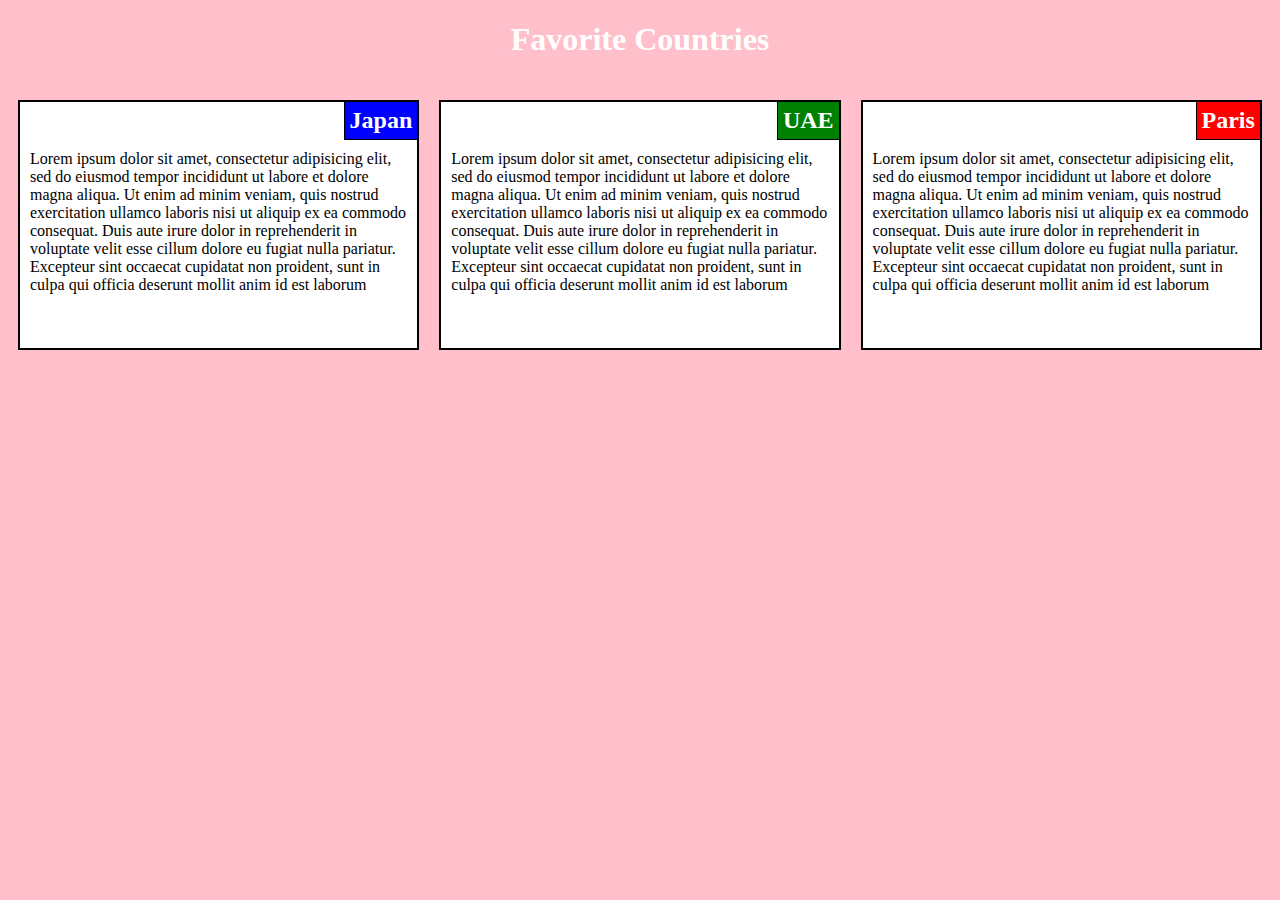
<file: index.html>
<!DOCTYPE html>
<html>
<head>
	<meta charset="utf-8">
	<meta name="viewport" content="width=device-width, initial-scale =1">

	
	
	<title> Favorite Countries</title>
  <link rel="stylesheet" href="./style.css" />
  
	</head>
<body>
<h1> Favorite Countries</h1>

<div class="row">

<div class="container col-lg-4 col-md-6 col-sm-12">
<section>
<div id="Japan">Japan</div>
<p>
Lorem ipsum dolor sit amet, consectetur adipisicing elit, sed do eiusmod
tempor incididunt ut labore et dolore magna aliqua. Ut enim ad minim veniam,
quis nostrud exercitation ullamco laboris nisi ut aliquip ex ea commodo
consequat. Duis aute irure dolor in reprehenderit in voluptate velit esse
cillum dolore eu fugiat nulla pariatur. Excepteur sint occaecat cupidatat non
proident, sunt in culpa qui officia deserunt mollit anim id est laborum
</p>
</section>
</div>

<div class="container col-lg-4 col-md-6 col-sm-12">
<section>
<div id="UAE">UAE</div>
<p>
Lorem ipsum dolor sit amet, consectetur adipisicing elit, sed do eiusmod
tempor incididunt ut labore et dolore magna aliqua. Ut enim ad minim veniam,
quis nostrud exercitation ullamco laboris nisi ut aliquip ex ea commodo
consequat. Duis aute irure dolor in reprehenderit in voluptate velit esse
cillum dolore eu fugiat nulla pariatur. Excepteur sint occaecat cupidatat non
proident, sunt in culpa qui officia deserunt mollit anim id est laborum
</p>
</section>
</div>

<div class="container col-lg-4 col-md-12 col-sm-12">
<section>
<div id="Paris">Paris</div>
<p>
Lorem ipsum dolor sit amet, consectetur adipisicing elit, sed do eiusmod
tempor incididunt ut labore et dolore magna aliqua. Ut enim ad minim veniam,
quis nostrud exercitation ullamco laboris nisi ut aliquip ex ea commodo
consequat. Duis aute irure dolor in reprehenderit in voluptate velit esse
cillum dolore eu fugiat nulla pariatur. Excepteur sint occaecat cupidatat non
proident, sunt in culpa qui officia deserunt mollit anim id est laborum
					
</p>
</section>
</div>

	</div>

</body>
</html>
</file>
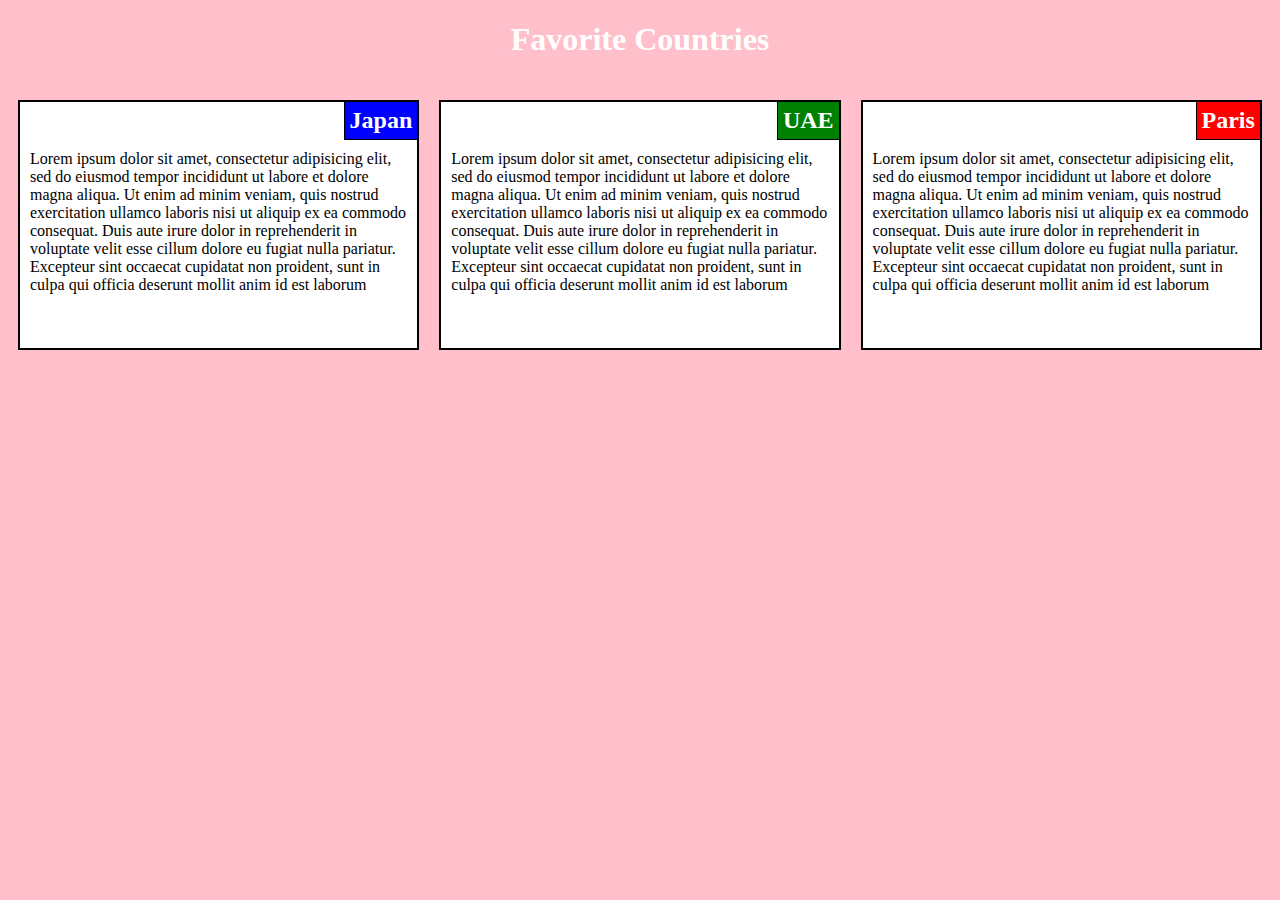
<file: module2-soloution/index.html>
<!DOCTYPE html>
<html>
<head>
	<meta charset="utf-8">
	<meta name="viewport" content="width=device-width, initial-scale =1">

	
	
	<title> Favorite Countries</title>
  <link rel="stylesheet" href="css/styles.css" />
  
	</head>
<body>
<h1> Favorite Countries</h1>

<div class="row">

<div class="container col-lg-4 col-md-6 col-sm-12">
<section>
<div id="Japan">Japan</div>
<p>
Lorem ipsum dolor sit amet, consectetur adipisicing elit, sed do eiusmod
tempor incididunt ut labore et dolore magna aliqua. Ut enim ad minim veniam,
quis nostrud exercitation ullamco laboris nisi ut aliquip ex ea commodo
consequat. Duis aute irure dolor in reprehenderit in voluptate velit esse
cillum dolore eu fugiat nulla pariatur. Excepteur sint occaecat cupidatat non
proident, sunt in culpa qui officia deserunt mollit anim id est laborum
</p>
</section>
</div>

<div class="container col-lg-4 col-md-6 col-sm-12">
<section>
<div id="UAE">UAE</div>
<p>
Lorem ipsum dolor sit amet, consectetur adipisicing elit, sed do eiusmod
tempor incididunt ut labore et dolore magna aliqua. Ut enim ad minim veniam,
quis nostrud exercitation ullamco laboris nisi ut aliquip ex ea commodo
consequat. Duis aute irure dolor in reprehenderit in voluptate velit esse
cillum dolore eu fugiat nulla pariatur. Excepteur sint occaecat cupidatat non
proident, sunt in culpa qui officia deserunt mollit anim id est laborum
</p>
</section>
</div>

<div class="container col-lg-4 col-md-12 col-sm-12">
<section>
<div id="Paris">Paris</div>
<p>
Lorem ipsum dolor sit amet, consectetur adipisicing elit, sed do eiusmod
tempor incididunt ut labore et dolore magna aliqua. Ut enim ad minim veniam,
quis nostrud exercitation ullamco laboris nisi ut aliquip ex ea commodo
consequat. Duis aute irure dolor in reprehenderit in voluptate velit esse
cillum dolore eu fugiat nulla pariatur. Excepteur sint occaecat cupidatat non
proident, sunt in culpa qui officia deserunt mollit anim id est laborum
					
</p>
</section>
</div>

	</div>

</body>
</html>
</file>
<file: style.css>
* {
	box-sizing: border-box;
}

body {
	background-color: pink;
}

h1 {
  font-family: Times New Roman;
  color: White;
  text-align: center;
}

p {
	clear: right;
	padding: 10px;
	margin: 0;
}


section {
	border: 2px solid black;
	background-color: white;
        font-family: Times New Roman;
	width: 100%;
        color: black;
	position: relative;
	overflow: auto;
	height: 250px;
	
}

#Paris {
        font-family: Times New Roman;
	font-weight: bold;
	font-size: 150%;
	border-bottom: 1px solid black;
	border-left: 1px solid black;
	text-align: center;
	width: auto;
	float: right;
	padding: 5px;
        color: white;
	background-color: Red;
        /*width: 30%;*/
	/*margin-left: 70%;   or float: right; */
}


#UAE {
  font-family: Times New Roman;
  font-weight: bold;
  font-size: 150%;
  border-bottom: 1px solid black;
  border-left: 1px solid black;
  text-align: center;
  /*width: 30%;*/
  /*margin-left: 70%;*/
  width: auto;
  float: right;
  margin-bottom: 0;
  margin-top: 0;
  padding: 5px;
  color: white;
  background-color: Green;
}

#Japan {
  font-family: Times New Roman;
  font-weight: bold;
  font-size: 150%;
  border-bottom: 1px solid black;
  border-left: 1px solid black;
  text-align: center;
  /*width: 30%;
  margin-left: 70%;*/
  width: auto;
  float: right;
  margin-bottom: 0;
  margin-top: 0;
  color: white;
  background-color: Blue;
  padding: 5px;
}


.row {
	width: 100%;
}

.container {
	border: none;
        margin-top: 10px;
        padding: 10px;
        margin-left: auto;
	margin-right: auto;
	margin-bottom: 10px;

}
/********** Desktops devices only **********/
@media (min-width: 992px) {
	.col-lg-1,
	.col-lg-2,
	.col-lg-3,
	.col-lg-4,
	.col-lg-5,
	.col-lg-6,
	.col-lg-7,
	.col-lg-8,
	.col-lg-9,
	.col-lg-10,
	.col-lg-11,
	.col-lg-12 {
	  float: left;
	}

	.col-lg-1 {
	  width: 8.33%;
	}

	.col-lg-2 {
	  width: 16.66%;
	}

	.col-lg-3 {
	  width: 25%;
	}

	.col-lg-4 {
	  width: 33.33%;
	}

	.col-lg-5 {
	  width: 41.66%;
	}

	.col-lg-6 {
	  width: 50%;
	}

	.col-lg-7 {
	  width: 58.33%;
	}

	.col-lg-8 {
	  width: 66.66%;
	}

	.col-lg-9 {
	  width: 74.99%;
	}

	.col-lg-10 {
	  width: 83.33%;
	}

	.col-lg-11 {
	  width: 91.66%;
	}

	.col-lg-12 {
	  width: 100%;
	}
}

/********** Tablets devices only **********/
@media (min-width: 768px) and (max-width: 991px) {
	.col-md-1,
	.col-md-2,
	.col-md-3,
	.col-md-4,
	.col-md-5,
	.col-md-6,
	.col-md-7,
	.col-md-8,
	.col-md-9,
	.col-md-10,
	.col-md-11,
	.col-md-12 {
	  float: left;
	}

	.col-md-1 {
	  width: 8.33%;
	}

	.col-md-2 {
	  width: 16.66%;
	}

	.col-md-3 {
	  width: 25%;
	}

	.col-md-4 {
	  width: 33.33%;
	}

	.col-md-5 {
	  width: 41.66%;
	}

	.col-md-6 {
	  width: 50%;
	}

	.col-md-7 {
	  width: 58.33%;
	}

	.col-md-8 {
	  width: 66.66%;
	}

	.col-md-9 {
	  width: 74.99%;
	}

	.col-md-10 {
	  width: 83.33%;
	}

	.col-md-11 {
	  width: 91.66%;
	}

	.col-md-12 {
	  width: 100%;
	}
}

/********** Iphone devices only **********/
@media (max-width: 768px) {
  	.col-sm-1,
  	.col-sm-2,
  	.col-sm-3,
  	.col-sm-4,
  	.col-sm-5,
  	.col-sm-6,
  	.col-sm-7,
  	.col-sm-8,
  	.col-sm-9,
  	.col-sm-10,
  	.col-sm-11,
  	.col-sm-12 {
      float: left;
  	}

  	.col-sm-1 {
	  width: 8.33%;
	}

	.col-sm-2 {
	  width: 16.66%;
	}

	.col-sm-3 {
	  width: 25%;
	}

	.col-sm-4 {
	  width: 33.33%;
	}

	.col-sm-5 {
	  width: 41.66%;
	}

	.col-sm-6 {
	  width: 50%;
	}

	.col-sm-7 {
	  width: 58.33%;
	}

	.col-sm-8 {
	  width: 66.66%;
	}

	.col-sm-9 {
	  width: 74.99%;
	}

	.col-sm-10 {
	  width: 83.33%;
	}

	.col-sm-11 {
	  width: 91.66%;
	}

	.col-sm-12 {
	  width: 100%;
	}
}
</file>
<file: module2-soloution/css/styles.css>
* {
	box-sizing: border-box;
}

body {
	background-color: pink;
}

h1 {
  font-family: Times New Roman;
  color: White;
  text-align: center;
}

p {
	clear: right;
	padding: 10px;
	margin: 0;
}


section {
	border: 2px solid black;
	background-color: white;
        font-family: Times New Roman;
	width: 100%;
        color: black;
	position: relative;
	overflow: auto;
	height: 250px;
	
}

#Paris {
        font-family: Times New Roman;
	font-weight: bold;
	font-size: 150%;
	border-bottom: 1px solid black;
	border-left: 1px solid black;
	text-align: center;
	width: auto;
	float: right;
	padding: 5px;
        color: white;
	background-color: Red;
        /*width: 30%;*/
	/*margin-left: 70%;   or float: right; */
}


#UAE {
  font-family: Times New Roman;
  font-weight: bold;
  font-size: 150%;
  border-bottom: 1px solid black;
  border-left: 1px solid black;
  text-align: center;
  /*width: 30%;*/
  /*margin-left: 70%;*/
  width: auto;
  float: right;
  margin-bottom: 0;
  margin-top: 0;
  padding: 5px;
  color: white;
  background-color: Green;
}

#Japan {
  font-family: Times New Roman;
  font-weight: bold;
  font-size: 150%;
  border-bottom: 1px solid black;
  border-left: 1px solid black;
  text-align: center;
  /*width: 30%;
  margin-left: 70%;*/
  width: auto;
  float: right;
  margin-bottom: 0;
  margin-top: 0;
  color: white;
  background-color: Blue;
  padding: 5px;
}


.row {
	width: 100%;
}

.container {
	border: none;
        margin-top: 10px;
        padding: 10px;
        margin-left: auto;
	margin-right: auto;
	margin-bottom: 10px;

}
/********** Desktops devices only **********/
@media (min-width: 992px) {
	.col-lg-1,
	.col-lg-2,
	.col-lg-3,
	.col-lg-4,
	.col-lg-5,
	.col-lg-6,
	.col-lg-7,
	.col-lg-8,
	.col-lg-9,
	.col-lg-10,
	.col-lg-11,
	.col-lg-12 {
	  float: left;
	}

	.col-lg-1 {
	  width: 8.33%;
	}

	.col-lg-2 {
	  width: 16.66%;
	}

	.col-lg-3 {
	  width: 25%;
	}

	.col-lg-4 {
	  width: 33.33%;
	}

	.col-lg-5 {
	  width: 41.66%;
	}

	.col-lg-6 {
	  width: 50%;
	}

	.col-lg-7 {
	  width: 58.33%;
	}

	.col-lg-8 {
	  width: 66.66%;
	}

	.col-lg-9 {
	  width: 74.99%;
	}

	.col-lg-10 {
	  width: 83.33%;
	}

	.col-lg-11 {
	  width: 91.66%;
	}

	.col-lg-12 {
	  width: 100%;
	}
}

/********** Tablets devices only **********/
@media (min-width: 768px) and (max-width: 991px) {
	.col-md-1,
	.col-md-2,
	.col-md-3,
	.col-md-4,
	.col-md-5,
	.col-md-6,
	.col-md-7,
	.col-md-8,
	.col-md-9,
	.col-md-10,
	.col-md-11,
	.col-md-12 {
	  float: left;
	}

	.col-md-1 {
	  width: 8.33%;
	}

	.col-md-2 {
	  width: 16.66%;
	}

	.col-md-3 {
	  width: 25%;
	}

	.col-md-4 {
	  width: 33.33%;
	}

	.col-md-5 {
	  width: 41.66%;
	}

	.col-md-6 {
	  width: 50%;
	}

	.col-md-7 {
	  width: 58.33%;
	}

	.col-md-8 {
	  width: 66.66%;
	}

	.col-md-9 {
	  width: 74.99%;
	}

	.col-md-10 {
	  width: 83.33%;
	}

	.col-md-11 {
	  width: 91.66%;
	}

	.col-md-12 {
	  width: 100%;
	}
}

/********** Iphone devices only **********/
@media (max-width: 768px) {
  	.col-sm-1,
  	.col-sm-2,
  	.col-sm-3,
  	.col-sm-4,
  	.col-sm-5,
  	.col-sm-6,
  	.col-sm-7,
  	.col-sm-8,
  	.col-sm-9,
  	.col-sm-10,
  	.col-sm-11,
  	.col-sm-12 {
      float: left;
  	}

  	.col-sm-1 {
	  width: 8.33%;
	}

	.col-sm-2 {
	  width: 16.66%;
	}

	.col-sm-3 {
	  width: 25%;
	}

	.col-sm-4 {
	  width: 33.33%;
	}

	.col-sm-5 {
	  width: 41.66%;
	}

	.col-sm-6 {
	  width: 50%;
	}

	.col-sm-7 {
	  width: 58.33%;
	}

	.col-sm-8 {
	  width: 66.66%;
	}

	.col-sm-9 {
	  width: 74.99%;
	}

	.col-sm-10 {
	  width: 83.33%;
	}

	.col-sm-11 {
	  width: 91.66%;
	}

	.col-sm-12 {
	  width: 100%;
	}
}
</file>
